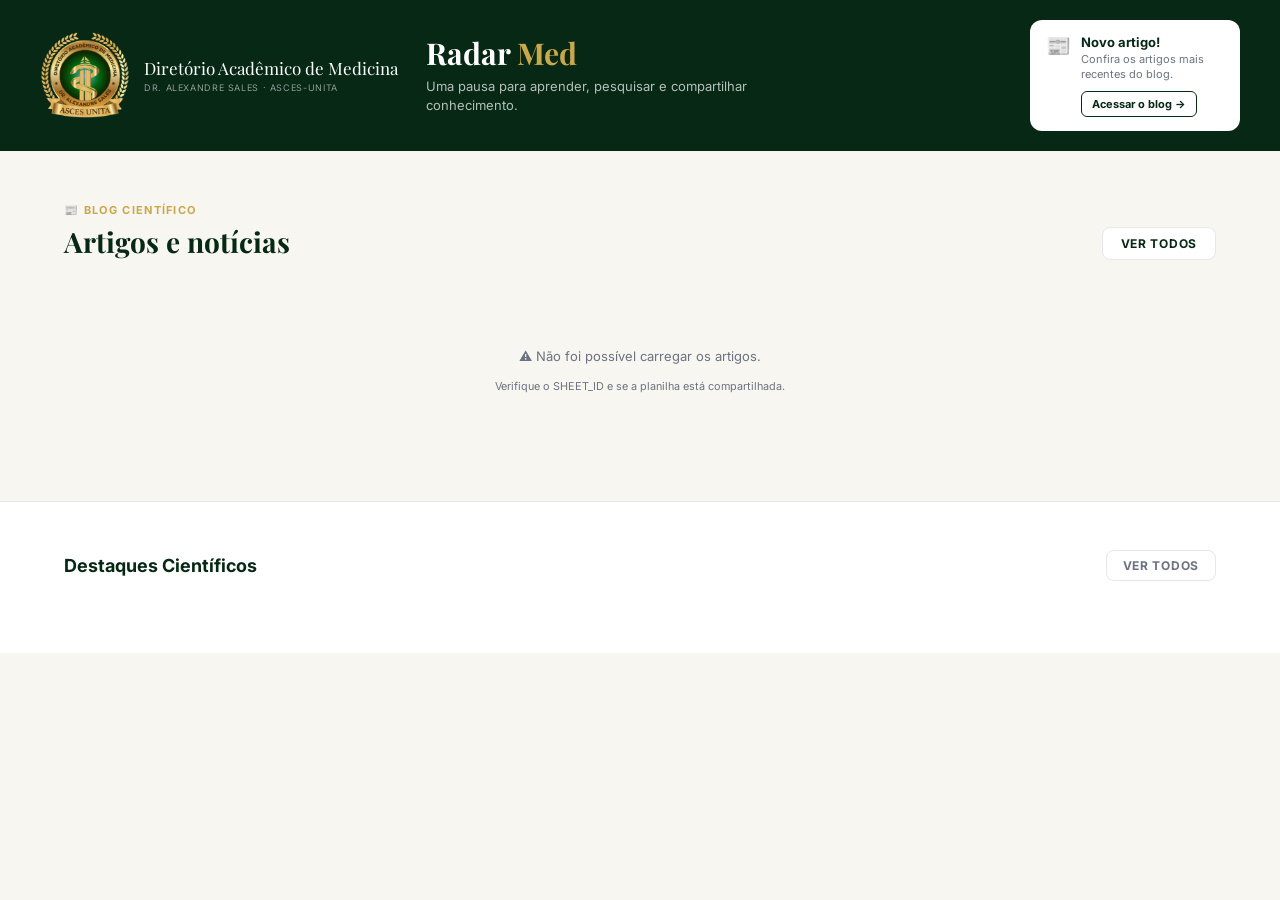
<file: index.html>
<!DOCTYPE html>
<html lang="pt-BR">
<head>
  <meta charset="UTF-8">
  <meta name="viewport" content="width=device-width, initial-scale=1.0">
  <title>Radar Med – DAMAS</title>
  <link rel="preconnect" href="https://fonts.googleapis.com">
  <link href="https://fonts.googleapis.com/css2?family=Playfair+Display:wght@700&family=Inter:wght@400;500;600;700&display=swap" rel="stylesheet">
  <link rel="stylesheet" href="style.css">
</head>
<body>

<!-- HEADER -->
<header class="header">
  <div class="header-esquerda">
    <img src="brasao.png" alt="Brasão DAMAS" class="header-logo-img">
    <div>
      <div class="header-logo-nome">Diretório Acadêmico de Medicina</div>
      <div class="header-logo-sub">DR. ALEXANDRE SALES · ASCES-UNITA</div>
    </div>
  </div>
  <div class="header-centro">
    <h1 class="header-titulo">Radar <span>Med</span></h1>
    <p class="header-desc">Uma pausa para aprender, pesquisar e compartilhar conhecimento.</p>
  </div>
  <div class="header-card">
    <div class="header-card-icon">📰</div>
    <div>
      <div class="header-card-titulo">Novo artigo!</div>
      <div class="header-card-sub">Confira os artigos mais recentes do blog.</div>
      <button class="header-card-btn" onclick="document.getElementById('blog-section').scrollIntoView({behavior:'smooth'})">Acessar o blog →</button>
    </div>
  </div>
</header>

<!-- BLOG CIENTÍFICO -->
<section class="blog-section" id="blog-section">
  <div class="blog-header">
    <div>
      <div class="blog-eyebrow">📰 BLOG CIENTÍFICO</div>
      <h2 class="blog-titulo">Artigos e notícias</h2>
    </div>
    <button class="btn-ver-todos" id="btn-ver-todos" onclick="verTodosArtigos()">VER TODOS</button>
  </div>

  <div class="artigos-grid" id="artigos-grid">
    <div class="loading-wrap"><div class="spinner"></div><span>Carregando artigos...</span></div>
  </div>
</section>

<!-- DESTAQUES CIENTÍFICOS -->
<section class="destaques-section" id="destaques-section">
  <div class="destaques-header">
    <h2 class="destaques-titulo">Destaques Científicos</h2>
    <button class="btn-ver-todos-dest" onclick="verTodosDestaques()">VER TODOS</button>
  </div>
  <div class="destaques-grid" id="destaques-grid">
    <div class="loading-wrap"><div class="spinner"></div></div>
  </div>
</section>


<script src="script.js"></script>
</body>
</html>
</file>
<file: style.css>
*, *::before, *::after { box-sizing: border-box; margin: 0; padding: 0; }

:root {
  --verde: #072815;
  --verde-md: #072815;
  --dourado: #C9A84C;
  --dourado-claro: #E8C96A;
  --fundo: #F8F6F1;
  --branco: #FFFFFF;
  --cinza1: #6B7280;
  --cinza2: #E5E7EB;
  --cinza3: #F3F4F6;
  --texto: #1C1C1C;
  --radius: 12px;
  --sombra: 0 2px 16px rgba(26,61,43,.09);
  --font: 'Inter', sans-serif;
  --font-d: 'Playfair Display', serif;
}

body { font-family: var(--font); background: var(--fundo); color: var(--texto); overflow-x: hidden; }
a { text-decoration: none; color: inherit; }

/* ── HEADER ── */
.header {
  background: var(--verde);
  display: grid;
  grid-template-columns: auto 1fr auto;
  align-items: center;
  gap: 28px;
  padding: 20px 40px;
}
.header-esquerda { display: flex; align-items: center; gap: 14px; }
.header-logo-img { height: 90px; width: auto; object-fit: contain; flex-shrink: 0; }
.header-logo-nome { font-family: var(--font-d); font-size: 17px; color: #fff; line-height: 1.2; }
.header-logo-sub { font-size: 9px; color: rgba(255,255,255,.55); letter-spacing: .07em; text-transform: uppercase; margin-top: 3px; }
.header-titulo { font-family: var(--font-d); font-size: clamp(22px,3vw,30px); color: #fff; line-height: 1.2; margin-bottom: 6px; }
.header-titulo span { color: var(--dourado); }
.header-desc { font-size: 13px; color: rgba(255,255,255,.7); line-height: 1.5; max-width: 400px; }
.header-card {
  background: #fff; border-radius: 12px; padding: 14px 16px;
  display: flex; gap: 10px; align-items: flex-start;
  max-width: 210px; flex-shrink: 0;
}
.header-card-icon { font-size: 20px; flex-shrink: 0; }
.header-card-titulo { font-size: 13px; font-weight: 700; color: var(--verde); margin-bottom: 2px; }
.header-card-sub { font-size: 11px; color: var(--cinza1); line-height: 1.4; margin-bottom: 8px; }
.header-card-btn {
  font-size: 11px; font-weight: 700; color: var(--verde);
  background: none; border: 1.5px solid var(--verde);
  border-radius: 6px; padding: 5px 10px; cursor: pointer;
  white-space: nowrap; font-family: var(--font);
}
.header-card-btn:hover { background: var(--verde); color: #fff; }

/* ── BLOG ── */
.blog-section { max-width: 1200px; margin: 0 auto; padding: 52px 24px 48px; }
.blog-header { display: flex; align-items: flex-end; justify-content: space-between; margin-bottom: 28px; }
.blog-eyebrow { font-size: 11px; font-weight: 700; color: var(--dourado); letter-spacing: .12em; margin-bottom: 6px; }
.blog-titulo { font-family: var(--font-d); font-size: 28px; color: var(--verde); }
.btn-ver-todos {
  font-family: var(--font); font-size: 12px; font-weight: 700;
  color: var(--verde); background: var(--branco);
  border: 1.5px solid var(--cinza2); border-radius: 8px;
  padding: 8px 18px; cursor: pointer; letter-spacing: .06em;
  transition: all .15s; white-space: nowrap;
}
.btn-ver-todos:hover { border-color: var(--verde); background: var(--verde); color: #fff; }

/* ── GRID ARTIGOS ── */
.artigos-grid { display: grid; grid-template-columns: repeat(4,1fr); gap: 24px; }

.artigo-card {
  background: var(--branco); border-radius: var(--radius);
  box-shadow: var(--sombra); overflow: hidden;
  display: flex; flex-direction: column;
  transition: transform .2s, box-shadow .2s; cursor: pointer;
}
.artigo-card:hover { transform: translateY(-3px); box-shadow: 0 10px 32px rgba(26,61,43,.14); }

.artigo-img {
  height: 160px; background: var(--cinza3);
  background-size: cover; background-position: center;
  flex-shrink: 0;
}
.artigo-body { padding: 16px; flex: 1; display: flex; flex-direction: column; gap: 8px; }
.artigo-tag {
  display: inline-block; font-size: 9px; font-weight: 700;
  letter-spacing: .1em; text-transform: uppercase;
  background: var(--cinza3); color: var(--cinza1);
  padding: 3px 8px; border-radius: 4px; width: fit-content;
}
.artigo-titulo {
  font-size: 14px; font-weight: 700; color: var(--verde);
  line-height: 1.45; flex: 1;
}
.artigo-data { display: flex; align-items: center; gap: 5px; font-size: 11px; color: var(--cinza1); margin-top: auto; }

/* ── DESTAQUES ── */
.destaques-section {
  background: var(--branco);
  border-top: 1px solid var(--cinza2);
  padding: 48px 0;
}
.destaques-header {
  max-width: 1200px; margin: 0 auto 24px;
  padding: 0 24px;
  display: flex; align-items: center; justify-content: space-between;
}
.destaques-titulo { font-size: 18px; font-weight: 700; color: var(--verde); }
.btn-ver-todos-dest {
  font-family: var(--font); font-size: 12px; font-weight: 700;
  color: var(--cinza1); background: none;
  border: 1.5px solid var(--cinza2); border-radius: 8px;
  padding: 7px 16px; cursor: pointer; letter-spacing: .06em;
  transition: all .15s;
}
.btn-ver-todos-dest:hover { border-color: var(--verde); color: var(--verde); }

.destaques-grid {
  max-width: 1200px; margin: 0 auto;
  padding: 0 24px;
  display: grid; grid-template-columns: repeat(6,1fr); gap: 16px;
}

.destaque-card {
  background: var(--fundo); border: 1.5px solid var(--cinza2);
  border-radius: var(--radius); padding: 20px 16px;
  display: flex; flex-direction: column; align-items: flex-start;
  gap: 8px; cursor: pointer; transition: all .18s;
}
.destaque-card:hover { border-color: var(--verde); background: #EEF4F0; transform: translateY(-2px); }
.destaque-icone { font-size: 28px; margin-bottom: 2px; }
.destaque-titulo { font-size: 12px; font-weight: 600; color: var(--verde); line-height: 1.45; }
.destaque-link {
  font-size: 11px; font-weight: 700; color: var(--dourado);
  display: flex; align-items: center; gap: 3px; margin-top: auto;
}

/* ── CTA ── */
.cta-outer { padding: 48px 24px 60px; }
.cta-section {
  max-width: 1152px; margin: 0 auto;
  background: var(--branco); border: 1.5px solid var(--cinza2);
  border-radius: 16px; padding: 28px 40px;
  display: flex; align-items: center; gap: 24px;
}
.cta-icone { font-size: 32px; flex-shrink: 0; }
.cta-texto { flex: 1; }
.cta-titulo { font-size: 16px; font-weight: 700; color: var(--verde); margin-bottom: 4px; }
.cta-desc { font-size: 13px; color: var(--cinza1); }
.cta-btn {
  flex-shrink: 0; padding: 13px 28px; border-radius: 10px;
  background: var(--verde); color: var(--branco);
  font-family: var(--font); font-size: 13px; font-weight: 700;
  border: none; cursor: pointer; letter-spacing: .05em;
  transition: background .15s; white-space: nowrap;
}
.cta-btn:hover { background: var(--verde-md); }

/* ── LOADING ── */
.loading-wrap {
  grid-column: 1/-1; display: flex; flex-direction: column;
  align-items: center; padding: 60px; gap: 16px;
  color: var(--cinza1); font-size: 13px;
}
.spinner {
  width: 32px; height: 32px;
  border: 3px solid var(--cinza2); border-top-color: var(--verde);
  border-radius: 50%; animation: spin .7s linear infinite;
}
@keyframes spin { to { transform: rotate(360deg); } }

/* ── RESPONSIVO ── */
@media (max-width: 1100px) {
  .artigos-grid { grid-template-columns: repeat(3,1fr); }
  .destaques-grid { grid-template-columns: repeat(3,1fr); }
}
@media (max-width: 820px) {
  .header { grid-template-columns: 1fr; padding: 20px 24px; gap: 14px; }
  .header-card { display: none; }
  .artigos-grid { grid-template-columns: repeat(2,1fr); }
  .destaques-grid { grid-template-columns: repeat(2,1fr); }
}
@media (max-width: 540px) {
  .artigos-grid { grid-template-columns: 1fr; }
  .destaques-grid { grid-template-columns: 1fr; }
  .cta-section { flex-direction: column; text-align: center; padding: 24px; }
}
</file>
